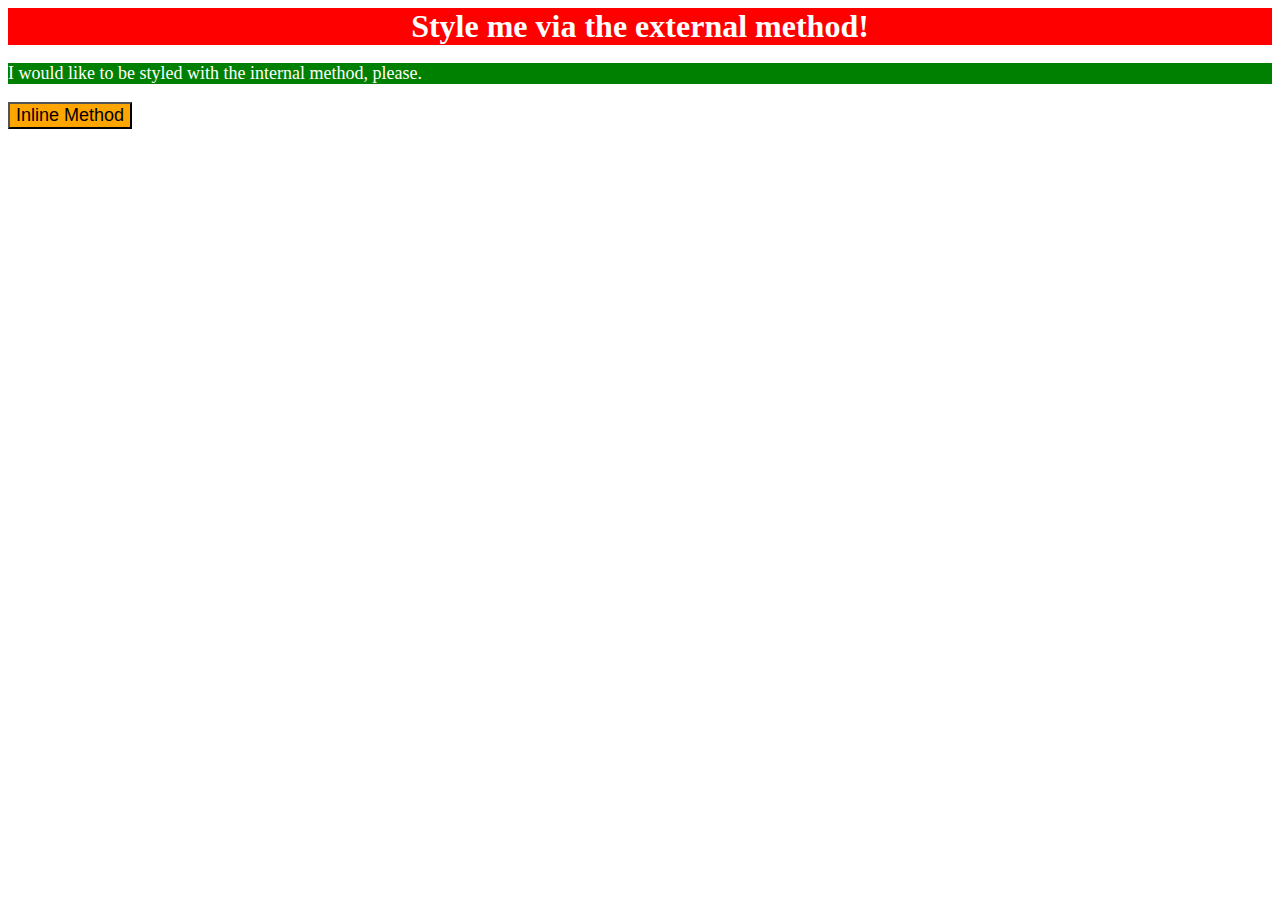
<file: foundations/intro-to-css/01-css-methods/index.html>
<!DOCTYPE html>
<html lang="en">
  <head>
    <meta charset="UTF-8">
    <meta http-equiv="X-UA-Compatible" content="IE=edge">
    <meta name="viewport" content="width=device-width, initial-scale=1.0">
    <title>Methods for Adding CSS</title>
    <link rel="stylesheet" href="my_solution.css">
  </head>
  <body>
    <div>Style me via the external method!</div>
    <p>I would like to be styled with the internal method, please.</p>
    <button>Inline Method</button>
  </body>
</html>
</file>
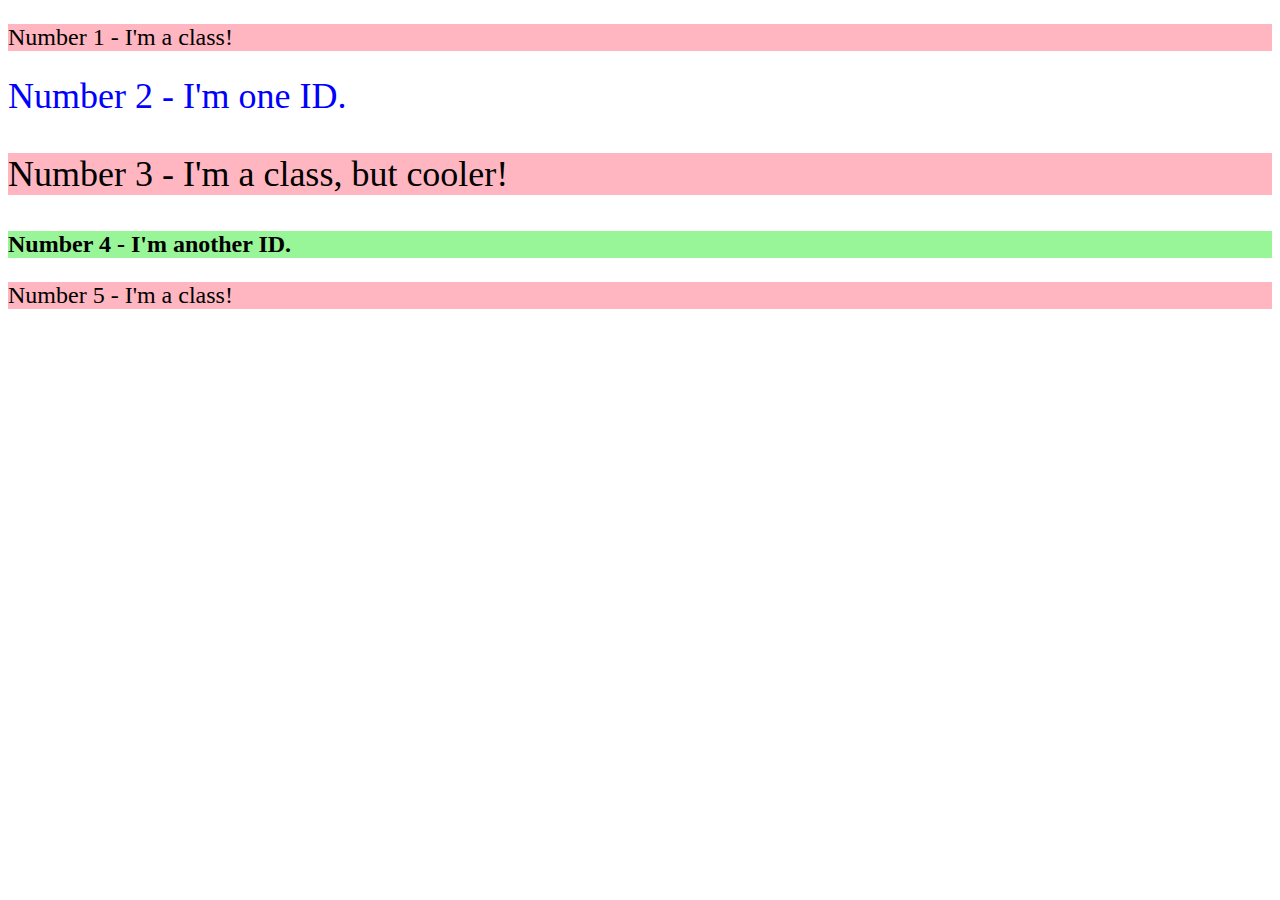
<file: foundations/intro-to-css/02-class-id-selectors/index.html>
<!DOCTYPE html>
<html lang="en">
  <head>
    <meta charset="UTF-8">
    <meta http-equiv="X-UA-Compatible" content="IE=edge">
    <meta name="viewport" content="width=device-width, initial-scale=1.0">
    <title>Class and ID Selectors</title>
    <link rel="stylesheet" href="style.css">
  </head>
  <body>
    <p class="read">Number 1 - I'm a class!</p>
    <div id="title2"> Number 2 - I'm one ID.</div>
    <p class="read num">Number 3 - I'm a class, but cooler!</p>
    <div id="title4">Number 4 - I'm another ID.</div>
    <p class="read">Number 5 - I'm a class!</p>
  </body>
</html>
</file>
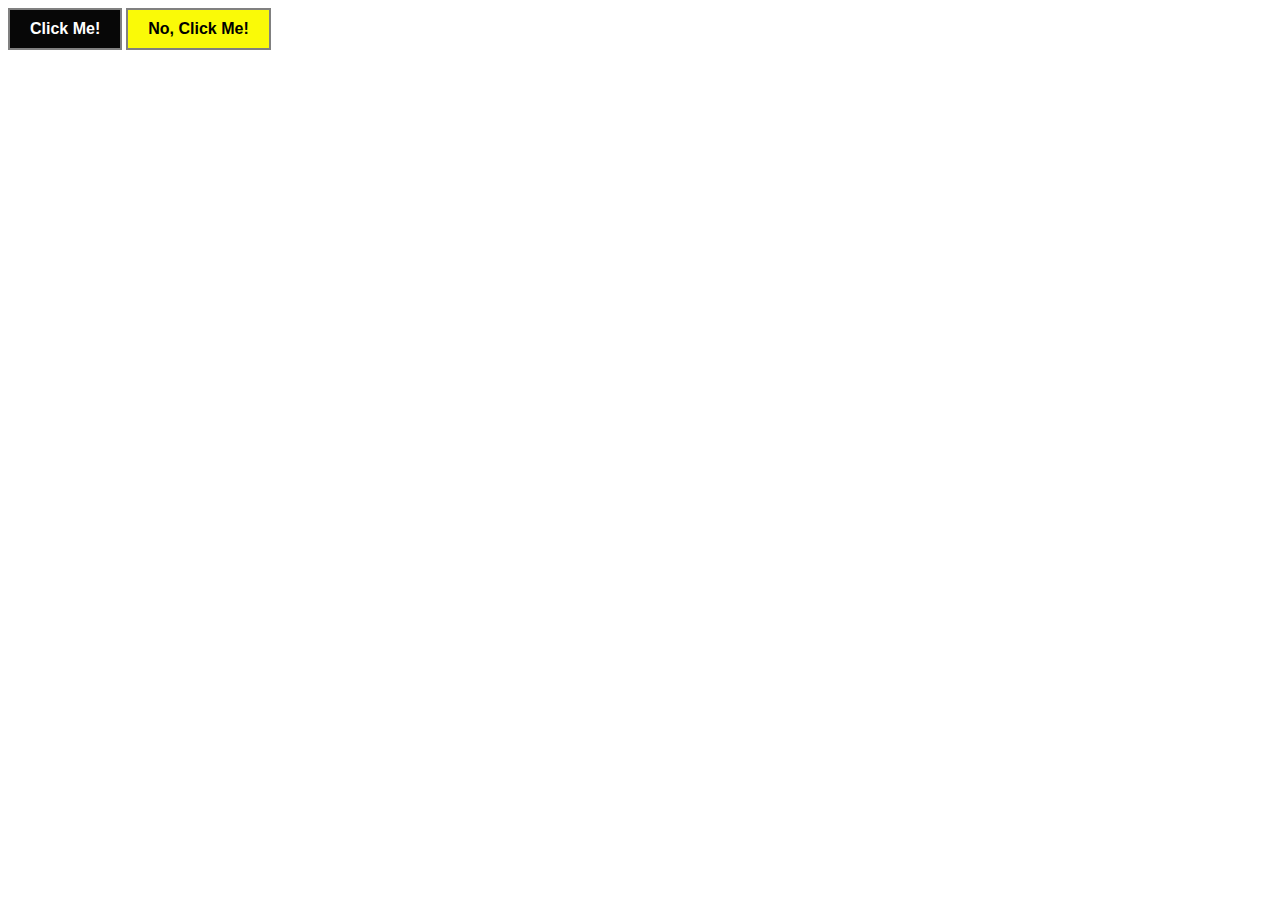
<file: foundations/intro-to-css/03-grouping-selectors/index.html>
<!DOCTYPE html>
<html lang="en">
  <head>
    <meta charset="UTF-8">
    <meta http-equiv="X-UA-Compatible" content="IE=edge">
    <meta name="viewport" content="width=device-width, initial-scale=1.0">
    <title>Grouping Selectors</title>
    <link rel="stylesheet" href="style.css">
  </head>
  <body>
    <button class="click">Click Me!</button>
    <a href="https://www.google.com", target="_blank"><button class="me">No, Click Me!</button> </a>
  </body>
</html>
</file>
<file: foundations/intro-to-css/01-css-methods/my_solution.css>
div{
    background-color: red;
    color:white;
    font-size:32px;
    text-align:center;
    font-weight: 700;
}
p{
    background-color: green;
    color:white;
    font-size:18px;}
button{
    background-color: orange;
    font-size:18px;}
</file>
<file: foundations/intro-to-css/02-class-id-selectors/style.css>
/* Add CSS Styling */
.read{
    background-color: #ffb6c1;
    font: verdana, "DejaVu Sans";
    fallback: sans-serif;
    font-size: 24px;
}
.num{
    font-size: 36px;
}

#title2{color:blue;
    font-size: 36px;
}

#title4{
    background-color: rgb(152, 245, 152);
    font-weight: bold;
    font-size: 24px;
}
</file>
<file: foundations/intro-to-css/03-grouping-selectors/style.css>
/* Add CSS Styling */
.click, .me {
  border: grey solid 2px;
  padding: 10px 20px;
  font-size: 16px;
  cursor: pointer;
}

.click{
    background-color: rgb(7, 7, 7);
    color: white;
    font-weight: bold;
    font:arial;

}
.me{
    background-color: rgb(250, 250, 7);
    color: black;
    font-weight: bold;
    font:"sans-serif";
}
</file>
